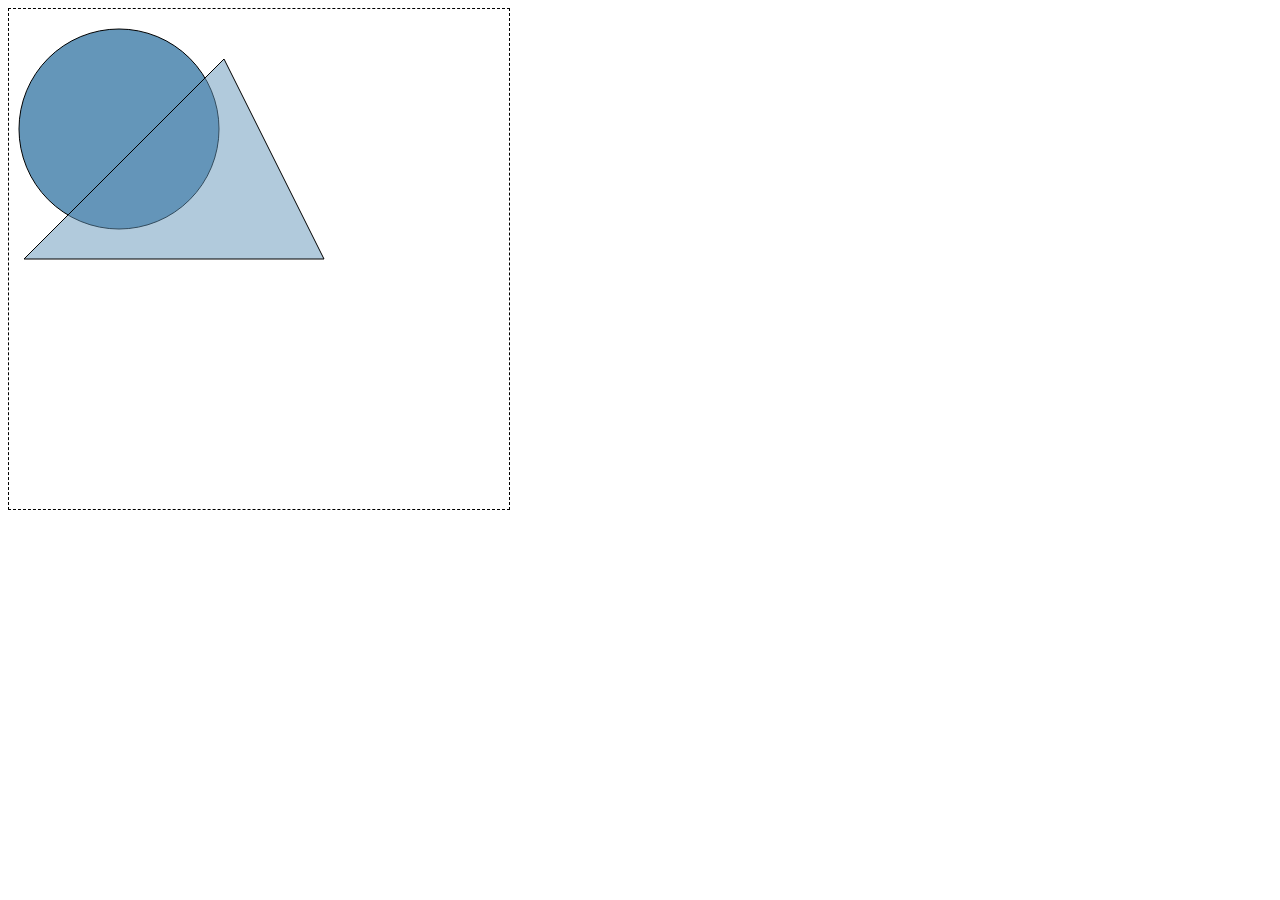
<file: app/templates/index_canvas.html>
<!doctype html>
<html lang="en">
<head>
    <meta charset="utf-8">
    <title>Canvas Test</title>

    <style>
        canvas {
            border: 1px dashed black;
        }
    </style>

</head>
<body>
    <canvas id="drawingCanvas" width="500" height="500"></canvas>
    <script>
        var canvas = document.getElementById("drawingCanvas");
        var context = canvas.getContext("2d");

        function drawThreeLines() {
            // set the line width and color for all lines
            context.lineWidth = 20;
            context.strokeStyle = "rgb(205,40,40)";
            
            // draw the first line with the standard butt ending
            context.moveTo(10,50);
            context.lineTo(400,50);
            context.lineCap = "butt";
            context.stroke();

            // draw the second line with a round cap.
            context.beginPath();
            context.moveTo(10,120);
            context.lineTo(400,120);
            context.lineCap = "round";
            context.stroke();

            // Draw the third line with a square cap
            context.beginPath();
            context.moveTo(10,190);
            context.lineTo(400,190);
            context.lineCap = "square";
            context.stroke();
        };

        function drawATriangle() {
            context.moveTo(250,50);
            context.lineTo(50,250);
            context.lineTo(450,250);
            context.closePath();

            // paint the inside
            context.fillStyle = "blue";
            context.fill();

            // Draw the outline
            context.lineWidth = 10;
            context.strokeStyle = "red";
            context.stroke();
        }

        function drawTransform() {
            // set the fill and outline colors
            context.fillStyle = "rgb(100,150,185)";
            context.strokeStle = "red";

            // Draw a circle
            context.arc(110, 120, 100, 0, 2*Math.PI);
            context.fill();
            context.stroke();

            // new shape
            context.beginPath();

            // give triangle a transparent fill
            context.fillStyle = "rgba(100,150,185,0.5)";

            // draw the traingle
            context.moveTo(215,50);
            context.lineTo(15,250);
            context.lineTo(315,250);
            context.closePath();
            context.fill();
            context.stroke();
        }
        window.onload = function() {
            // setup lines
            //drawThreeLines();
            //drawATriangle();
            //context.fillRect(0,300,100,200);
            //context.strokeRect(0,300,100,200);
            drawTransform();
        };
    </script>
</body>
</html>
</file>
